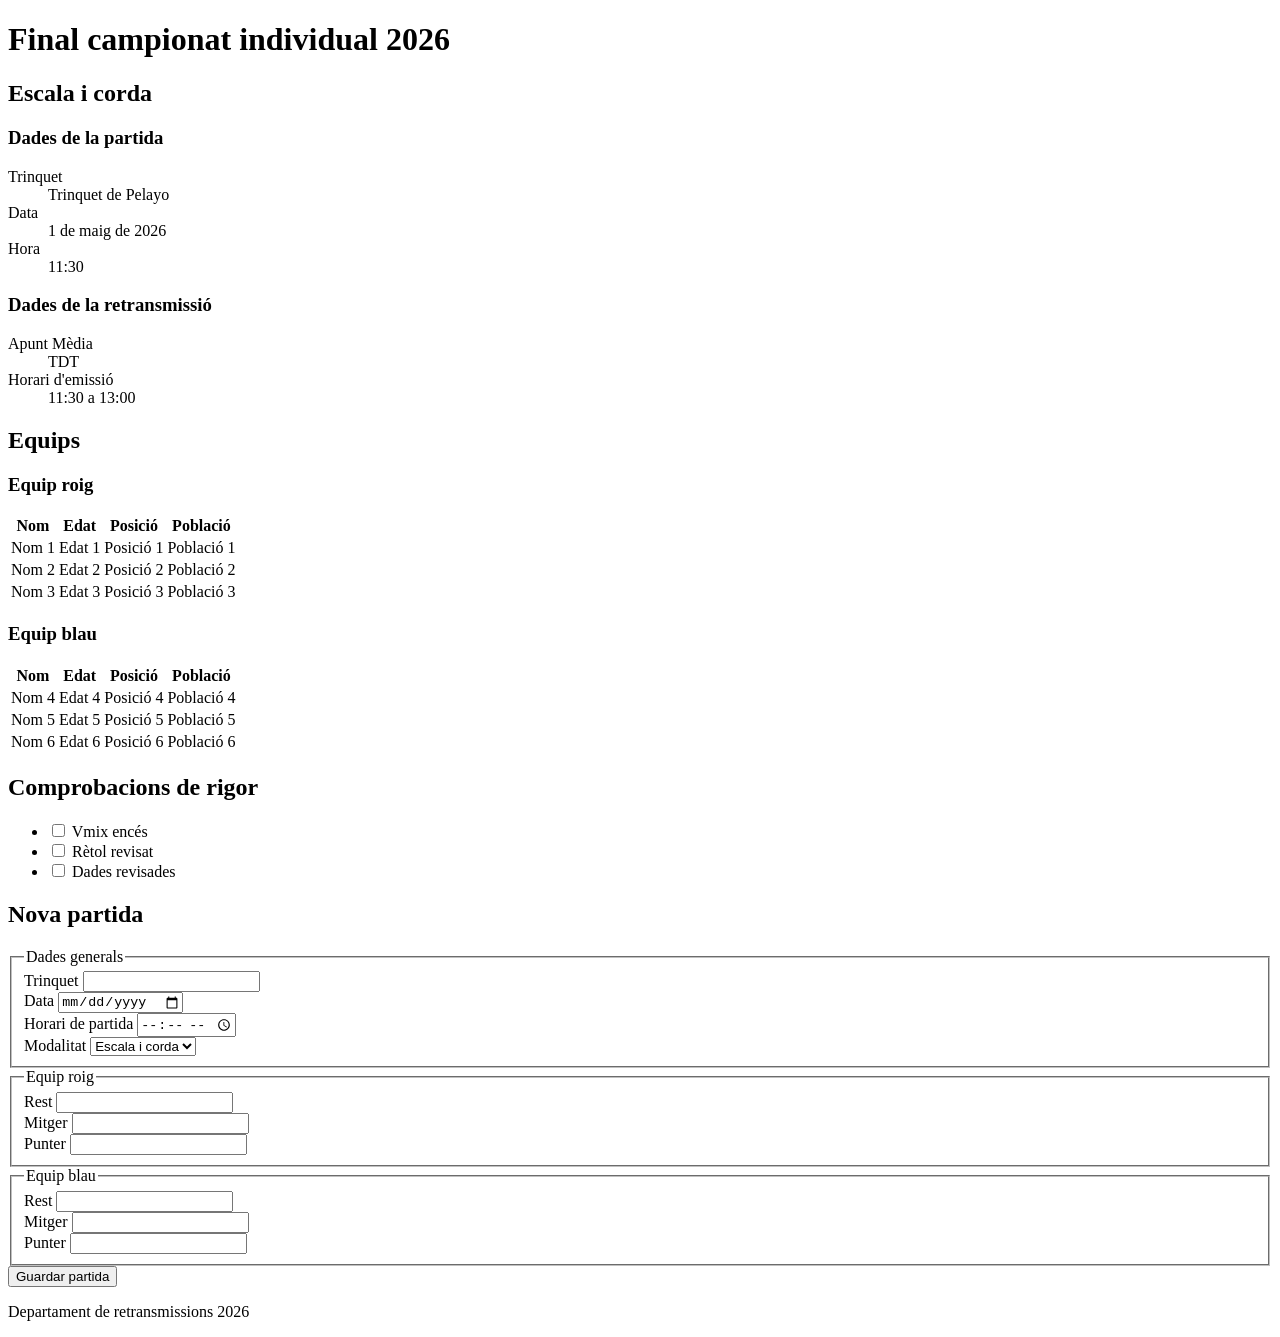
<file: index.html>
<!-- El código <!doctype html> es lo primero que se debe incluir en los documentos HTML. -->
<!doctype html> 
<!-- El código <html lang="ca"> define el idioma de la página -->
<html lang="ca">
    <!-- En el head irá todo aquello "invisible" de cara a contenidos en la pa´gina -->
    <head>
        <!-- El código <meta charset="utf-8" hace que se entiendan los caracteres como ñ o tildes -->
        <meta charset="utf-8" />
        <!-- El código meta name="viewport" content="width=device-width" se refiere al dispositivo y permite usar la página tanto en horizontal como en vertical para los diferentes dispositivos como ordenadores o móviles -->
        <meta name="viewport" content="width=device-width" />
        <!-- El código <title> dentro de <head> se refiere al nombre de la pestaña en el navegador -->
        <title>Partida de pilota valenciana</title>
    </head>
    <!-- Después del head empieza el body que es todo el contenido que será visible en pantalla. Solo en contenido, en color y estilos es otra historia -->
    <body>
        <!-- El título -->
        <header>
            <h1>Final campionat individual 2026</h1>
            <h2>Escala i corda</h2>
        </header>
        <!-- Aquí ya lo que viene siendo el contenido -->
        <main>
            <!-- Datos de la partida -->
            <section>
                <h3>Dades de la partida</h3>
                <dl>
                    <dt>Trinquet</dt>
                        <dd>Trinquet de Pelayo</dd>
                    <dt>Data</dt>
                        <dd>1 de maig de 2026</dd>
                    <dt>Hora</dt>
                        <dd>11:30</dd>    
                </dl>
            </section>
            <!-- Datos de la retransmisión -->
            <section>
                <h3>Dades de la retransmissió</h3>
                <dl>
                    <dt>Apunt Mèdia</dt>
                        <dd>TDT</dd>
                    <dt>Horari d'emissió</dt>
                        <dd>11:30 a 13:00</dd>
                </dl>
            </section>
            <!-- Información jugadores equipo rojo -->
            <section>
                <!-- EQUIPO ROJO -->
                 <h2>Equips</h2>
               <h3>Equip roig</h3>
               <!-- Con el código <table> hacemos una tabla -->
               <table>
                    <!-- Primero el encabezado de la tabla. Es decir, aquellos elementos "fijos" que definen la tabla -->
                    <thead>
                        <tr>
                            <th>Nom</th>
                            <th>Edat</th>
                            <th>Posició</th>
                            <th>Població</th>
                        </tr>
                    </thead>
                    <!-- Ahora, después de la información básica, hay que rellenar los campos con los datos de cada jugador -->
                    <tbody>
                        <tr>
                            <td>Nom 1</td>
                            <td>Edat 1</td>
                            <td>Posició 1</td>
                            <td>Població 1</td>
                        </tr>
                        <tr>
                            <td>Nom 2</td>
                            <td>Edat 2</td>
                            <td>Posició 2</td>
                            <td>Població 2</td>
                        </tr>
                        <tr>
                            <td>Nom 3</td>
                            <td>Edat 3</td>
                            <td>Posició 3</td>
                            <td>Població 3</td>
                        </tr>
                    </tbody>
                </table> 
            </section> 
            <!-- Empezamos con la sección de los jugadores azules -->
             <section>
                <!-- EQUIPO AZUL -->
               <h3>Equip blau</h3>
               <!-- Con el código <table> hacemos una tabla -->
               <table>
                    <!-- Primero el encabezado de la tabla. Es decir, aquellos elementos "fijos" que definen la tabla -->
                    <thead>
                        <tr>
                            <th>Nom</th>
                            <th>Edat</th>
                            <th>Posició</th>
                            <th>Població</th>
                        </tr>
                    </thead>
                    <!-- Ahora, después de la información básica, hay que rellenar los campos con los datos de cada jugador -->
                    <tbody>
                        <tr>
                            <td>Nom 4</td>
                            <td>Edat 4</td>
                            <td>Posició 4</td>
                            <td>Població 4</td>
                        </tr>
                        <tr>
                            <td>Nom 5</td>
                            <td>Edat 5</td>
                            <td>Posició 5</td>
                            <td>Població 5</td>
                        </tr>
                        <tr>
                            <td>Nom 6</td>
                            <td>Edat 6</td>
                            <td>Posició 6</td>
                            <td>Població 6</td>
                        </tr>
                    </tbody>
                </table> 
                <!-- Aquí cerramos la tabla -->
            </section> 
            <!-- Aquí cerramos la sección azul -->
             <section>
                <h2>Comprobacions de rigor</h2>
                <!-- Para hacer un listado por puntos (·) con casillas para marcar -->
                    <ul>
                        <li>
                            <input type="checkbox" id="vmix"/> 
                            <label for="vmix">Vmix encés</label>
                            <!-- TODO INPUT Y LABEL DEBEN IR JUNTOS CON SU ID -->
                        </li>
                        <li>
                             <input type="checkbox" id="rotulo_vmix"/>
                            <label for="rotulo_vmix">Rètol revisat</label>
                        </li>
                        <li>
                             <input type="checkbox" id="dades_vmix"/>
                            <label for="dades_vmix">Dades revisades</label>  
                        </li>
                    </ul>
             </section>
             <section>
                <h2>Nova partida</h2>
               <form>
                    <fieldset>
                        <legend>Dades generals</legend>
                        <div>
                            <label for="trinquet_id">Trinquet</label>
                            <input id="trinquet_id">
                        </div>
                        <div>
                            <label for="data_id">Data</label>  
                            <input type="date" id="data_id">
                        </div> 
                        <div>
                            <label for="horari_id">Horari de partida</label> 
                            <input type="time" id="horari_id">
                        </div>
                        <div>
                            <label for="modalitat_id">Modalitat</label>
                            <select id="modalitat_id">
                                <option>Escala i corda</option>
                                <option>Raspall</option>
                                <option>Frontó</option>
                                <option>Galotxa</option>   
                            </select> 
                        </div> 
                    </fieldset>
                    <fieldset>
                        <legend>Equip roig</legend>
                        <div>
                            <label for="rest_roig_id">Rest</label>
                            <input id="rest_roig_id">
                        </div>
                        <div>
                            <label for="mitger_roig_id">Mitger</label>
                            <input id="mitger_roig_id">
                        </div>
                        <div>
                            <label for="punter_roig_id">Punter</label>
                            <input id="punter_roig_id">
                        </div>
                    </fieldset>
                    <fieldset>
                        <legend>Equip blau</legend>
                        <div>
                            <label for="rest_blau_id">Rest</label>
                            <input id="rest_blau_id">
                        </div>
                        <div>
                            <label for="mitger_blau_id">Mitger</label>
                            <input id="mitger_blau_id">
                        </div>
                        <div>
                            <label for="punter_blau_id">Punter</label>
                            <input id="punter_blau_id">
                        </div>
                    </fieldset>
                    <input type="submit" value="Guardar partida" id="guardar_partida_id">
               </form>
             </section>
        </main>
        <footer>
            <p>Departament de retransmissions 2026</p>
        </footer>
    </body>
</html>
</file>
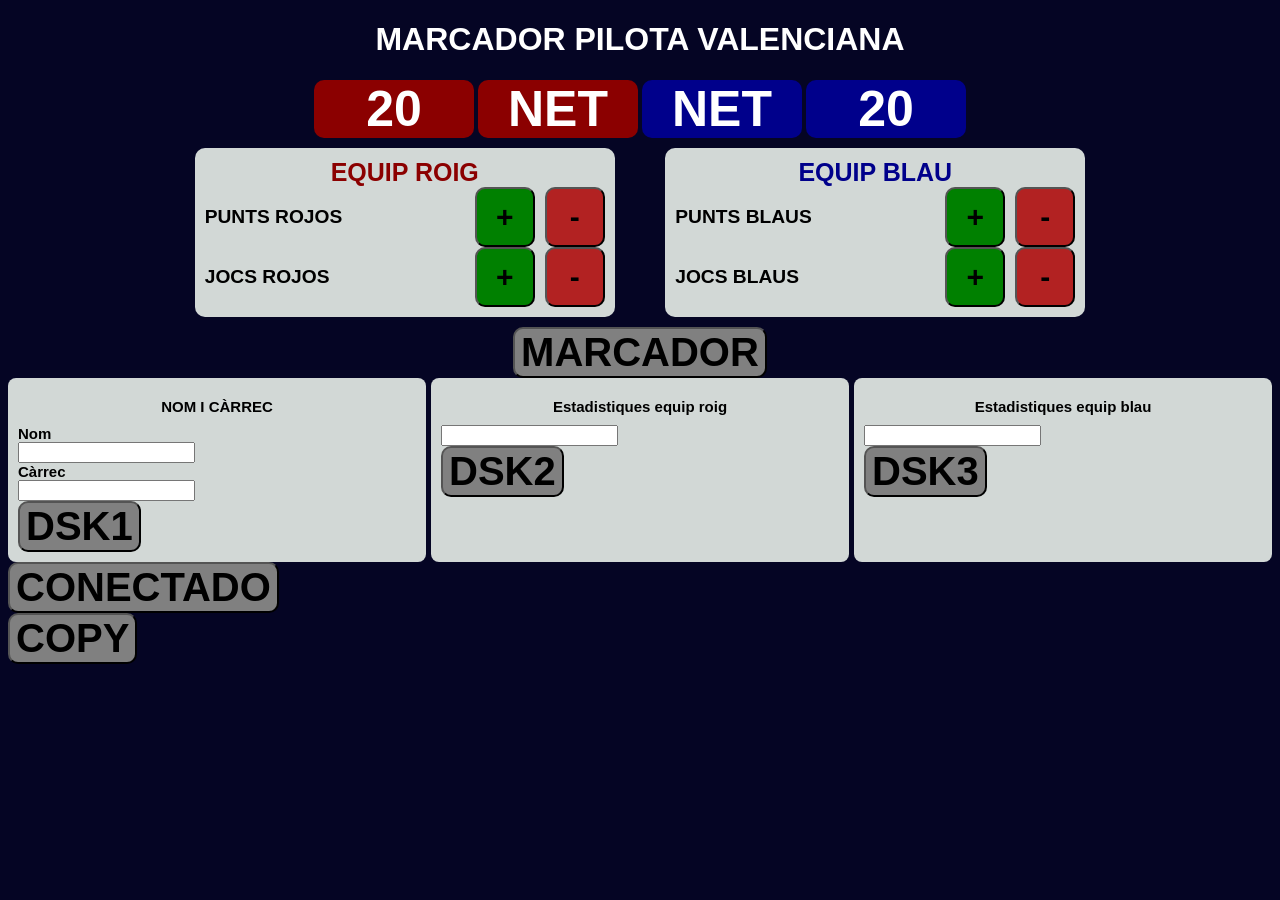
<file: panel.html>
<!DOCTYPE html>
<html lang="ca">
<head>
    <meta charset="UTF-8"><meta name="viewport" content="width=device-width, initial-scale=1.0"><title>Panel de marcador</title>
    <link rel="stylesheet" href="style.css">
</head>
<body>
    <header><h1>MARCADOR PILOTA VALENCIANA</h1></header>
    <main>
        <section class="marcador"> <!-- MARCADOR -->
            <p id="jocs_rojos">20</p>
            <p id="punts_rojos">NET</p>
            <p id="punts_blaus">NET</p>
            <p id="jocs_blaus">20</p>
        </section>
        <section class="botones"><!-- VARIABLES PUNTOS -->
            <section class="roig"> <!-- PUNTUACIÓ EQUIP ROIG -->
                <p class="equip_roig">EQUIP ROIG</p>
                <div>
                    <p>PUNTS ROJOS</p> <!-- PUNTS ROJOS -->
                    <input type="button" id="suma_punt_roig" value="+">
                    <input type="button" id="resta_punt_roig" value="-">
                </div>
                <div><!-- JOCS ROJOS -->
                    <p class="equip.roig">JOCS ROJOS</p>    
                    <input type="button" id="suma_joc_roig" value="+">
                    <input type="button" id="resta_joc_roig" value="-">    
                </div>
            </section>
            <section class="blau"><!-- PUNTUACIO EQUIP BLAU -->
                <p class="equip_blau">EQUIP BLAU</p>
                <div><!-- PUNTS BLAUS -->
                    <P>PUNTS BLAUS</P>
                    <input type="button" id="suma_punt_blau" value="+">
                    <input type="button" id="resta_punt_blau" value="-">
                </div> 
                <div><!-- JOCS BLAUS -->
                    <P>JOCS BLAUS</P>
                    <input type="button" id="suma_joc_blau" value="+">
                    <input type="button" id="resta_joc_blau" value="-">
                </div>
            </section>
        </section>
        <section class="directo">
            <input type="button" class="boton_directo" id="directo_marcador" value="MARCADOR">
        </section>
        <section class="formularios"><!-- ROTULOS CAJA -->
            <form class="caja_estadistica"><!-- ROTULO NOM I CARREC -->
                    <p class="rotulo_formulario">NOM I CÀRREC</p>
                    <div>
                        <p id="nom_id">Nom</p>
                        <input id="nom_id">
                    </div>
                    <div>
                        <p id="carrec_id">Càrrec</p>
                        <input id="carrec_id">
                    </div>
                    <div class="contenedor_boton_dsk">
                        <input type="button" id="directo_nom_carrec" class="boton_directo" value="DSK1">
                    </div>
            </form>
            <form class="caja_estadistica"><!-- ESTADISTICA ROIG -->
                    <p class="rotulo_formulario">Estadistiques equip roig</p>
                    <input id="estadistica_equip_roig">
                    <div class="contenedor_boton_dsk">
                        <input type="button" id="estadistica_equip_roig" class="boton_directo" value="DSK2">
                    </div>
            </form>
            <form class="caja_estadistica"><!-- ESTADISTICA BLAU -->
                    <p class="rotulo_formulario">Estadistiques equip blau</p>
                    <p id="estadistica_equip_blau"></p>
                    <input id="estadistica_equip_blau">
                    <div class="contenedor_boton_dsk">
                        <input type="button" id="estadistica_equip_blau" class="boton_directo" value="DSK3">
                    </div>
            </form>
        </section>
        <section>
            <input type="button" id="vmix" class="boton_directo" value="CONECTADO">
        </section>
        <section>
            <input type="button" id="copy" class="boton_directo" value="COPY">
        </section>
    </main>
</body>
</html>
</file>
<file: style.css>
:root { /* VARIABLES */
    --color_roig: #8B0000;
    --color_blau: #00008B;
    --hover_verd: #006400;
}

p {
    margin: 0;
}

body {
    background-color: #050524;
}
header { /* TITULO */
    text-align: center;
    color:white;
    font-family: 'Segoe UI', Tahoma, Geneva, Verdana, sans-serif;
}

/* MARCADOR */

.marcador {
    display: flex;
    justify-content: center;
    gap: 4px;
    margin-bottom: 10px;
} 

.marcador p {
    width: 160px;
    font-family: 'Segoe UI', Tahoma, Geneva, Verdana, sans-serif;
    font-size: 50px;
    text-align: center;
    font-weight: bold;
    color: white;
}

/* COLORES MARCADOR */
#jocs_rojos, #punts_rojos {
    background-color: var(--color_roig);
    border-radius: 10px;
}

#jocs_blaus, #punts_blaus {
    background-color: var(--color_blau);
    border-radius: 10px;
}

/* MARCADOR EQUIPOS DATOS */
.botones {
    margin: 0 auto;
    display:flex;
    justify-content: center;
    width: 80%;
    padding-bottom: 10px;
    gap: 5%;
}

.roig, .blau {
    flex: 1;
    max-width: 400px;
    padding: 10px;
    background-color:rgb(210, 216, 214);
    border-radius: 10px;
}

.equip_roig, .equip_blau {
    text-align: center;
    font-family: 'Segoe UI', Tahoma, Geneva, Verdana, sans-serif;
    font-weight: bold;
    font-size: 25px;
}

.equip_roig {
    color: var(--color_roig);
}

.equip_blau{
    color: var(--color_blau);
}

.roig div, .blau div {
    display: flex;
    align-items: center;
    width: 100%;
    gap: 10px
}

/* PUNTOS Y JUEGOS*/
.roig div p, .blau div p {
    font-weight: bold;
    flex: 1;
    font-size: 1.2rem;
    font-family: 'Segoe UI', Tahoma, Geneva, Verdana, sans-serif;
}

.roig input, .blau input {
    width: 60px;
    height: 60px;
    font-size: 30px;
    font-weight: bold;
    border-radius: 10px;
}

#suma_punt_roig, #suma_joc_roig, #suma_punt_blau, #suma_joc_blau {
    background-color: green;
} 

#suma_punt_roig:hover, #suma_joc_roig:hover, #suma_punt_blau:hover, #suma_joc_blau:hover {
    background-color:#556B2F;
} 

#resta_punt_roig, #resta_joc_roig, #resta_punt_blau, #resta_joc_blau {
    background-color:firebrick;
} 

#resta_punt_roig:hover, #resta_joc_roig:hover, #resta_punt_blau:hover, #resta_joc_blau:hover {
    background-color:#800000;
} 

/* DIRECTO MARCADOR */
.directo{   
    text-align: center; 
}

.boton_directo {
    font-size: 40px;
    border-radius: 10px;
    font-weight: bold;
    background-color: grey;
}

.boton_directo:hover {
    background-color: #696969;
}

.en_directo {
    background-color: red;
}

.en_directo:hover {
    background-color: #800000;
}

/* NOM I CARREC */
.formularios {
    display: flex;
    gap: 5px;
}

.caja_estadistica {
    background-color:rgb(210, 216, 214);
    border-radius: 8px;
    color: black;
    font-family: 'Segoe UI', Tahoma, Geneva, Verdana, sans-serif;
    font-weight: bold;
    font-size: 15px;
    text-align: left;
    flex: 1;
    padding: 10px;
}


.rotulo_formulario {
    text-align: center;
    margin: 10px 0;
}

.contenedor_boton_dsk {
    
}
</file>
